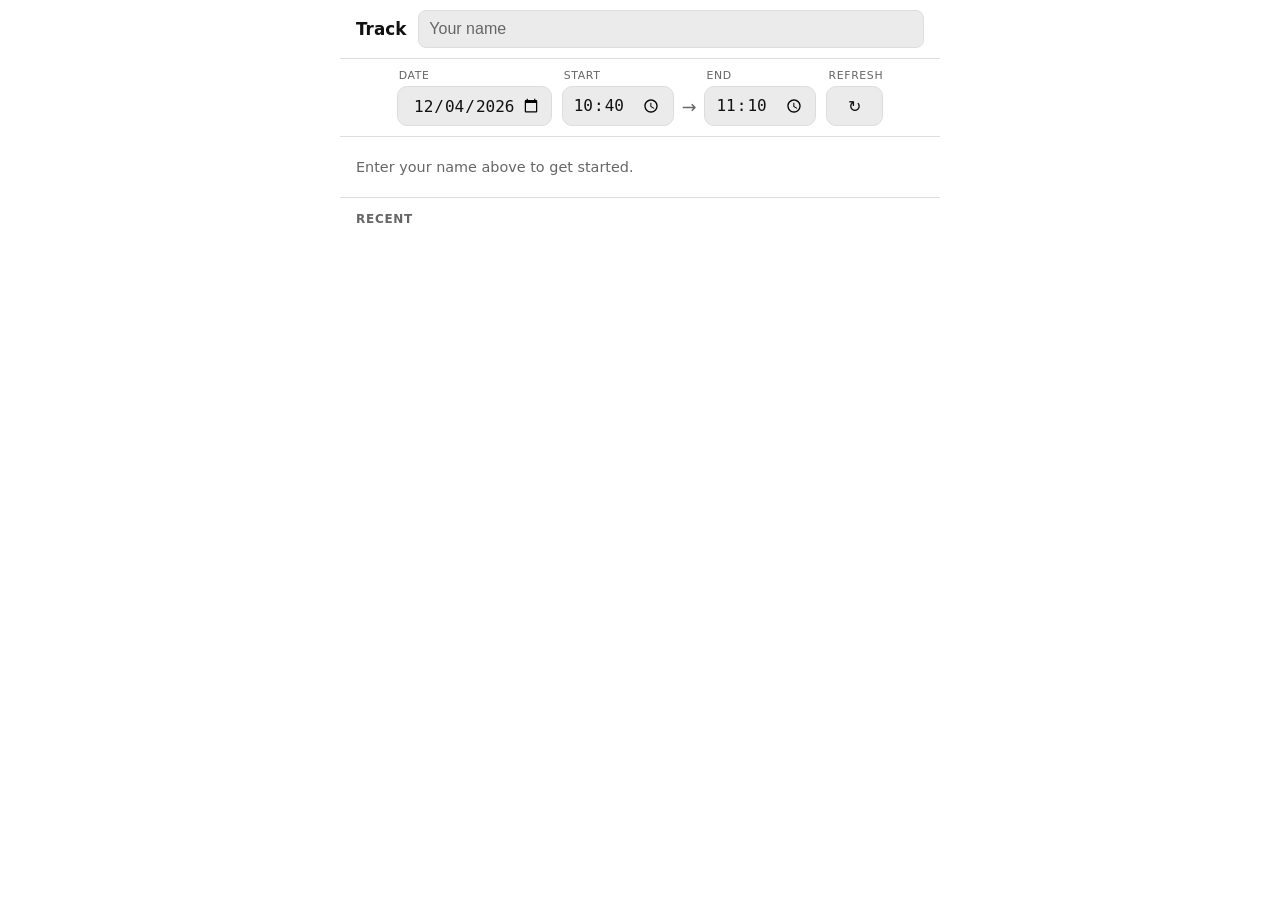
<file: mobile.html>
<!DOCTYPE html>
<html lang="en">
<head>
<meta charset="UTF-8">
<meta name="viewport" content="width=device-width, initial-scale=1, viewport-fit=cover">
<meta name="mobile-web-app-capable" content="yes">
<meta name="apple-mobile-web-app-capable" content="yes">
<meta name="apple-mobile-web-app-status-bar-style" content="default">
<meta name="apple-mobile-web-app-title" content="TrackTime">
<meta name="theme-color" content="#FFFFFF" media="(prefers-color-scheme: light)">
<meta name="theme-color" content="#1A1A1A" media="(prefers-color-scheme: dark)">
<link rel="manifest" href="./public/manifest.json">
<link rel="icon" href="/favicon.ico">
<title>TrackTime</title>
<style>
:root {
 --bg:        #FFFFFF;
 --bg-card:   #F4F4F4;
 --bg-input:  #EBEBEB;
 --text:      #111111;
 --muted:     #666666;
 --accent:    #0055CC;
 --border:    #DDDDDD;
 --danger:    #CC2200;
 --tap:       48px;
}
@media (prefers-color-scheme: dark) {
 :root {
  --bg:       #1A1A1A;
  --bg-card:  #252525;
  --bg-input: #333333;
  --text:     #EEEEEE;
  --muted:    #999999;
  --accent:   #5599FF;
  --border:   #444444;
  --danger:   #FF5533;
 }
}
* { box-sizing: border-box; margin: 0; padding: 0; }
body {
 background: var(--bg);
 color: var(--text);
 font-family: system-ui, -apple-system, Helvetica, Arial, sans-serif;
 font-size: 16px;
 max-width: 600px;
 margin: 0 auto;
 padding-bottom: calc(24px + env(safe-area-inset-bottom, 0px));
}
a { color: var(--accent); }

/* Header */
header {
 position: sticky;
 top: 0;
 background: var(--bg);
 border-bottom: 1px solid var(--border);
 padding: 10px 16px;
 display: flex;
 align-items: center;
 gap: 12px;
 z-index: 10;
}
h1 { font-size: 1.05em; font-weight: 700; flex: 0 0 auto; }
h1 a { color: var(--text); text-decoration: none; }
#subject-wrap { flex: 1; min-width: 0; }
#subject {
 width: 100%;
 background: var(--bg-input);
 border: 1px solid var(--border);
 border-radius: 8px;
 color: var(--text);
 font-size: 1em;
 height: 38px;
 padding: 0 10px;
}
#subject::placeholder { color: var(--muted); }

/* Time bar */
#time-bar {
 display: flex;
 align-items: center;
 justify-content: center;
 gap: 10px;
 padding: 10px 16px;
 border-bottom: 1px solid var(--border);
 flex-wrap: wrap;
}
.time-range {
 display: flex;
 align-items: flex-end;
 justify-content: center;
 gap: 8px;
 flex-wrap: wrap;
}
.time-group {
 display: flex;
 align-items: flex-end;
 gap: 8px;
}
.time-field {
 display: flex;
 flex-direction: column;
 gap: 4px;
}
.time-label {
 font-size: 0.68em;
 color: var(--muted);
 text-transform: uppercase;
 letter-spacing: 0.06em;
 margin-left: 2px;
}
.time-input {
 width: 112px;
 background: var(--bg-input);
 border: 1px solid var(--border);
 border-radius: 10px;
 color: var(--text);
 font-size: 1em;
 height: 40px;
 padding: 0 10px;
 font-variant-numeric: tabular-nums;
}
.time-input:focus {
 outline: 2px solid rgba(0, 85, 204, 0.2);
 border-color: var(--accent);
}
.tarrow {
  color: var(--muted);
  font-size: 1.1em;
  padding-bottom: 0.5em;
}
.tadj {
  background: var(--bg-input);
  border: 1px solid var(--border);
  border-radius: 10px;
  color: var(--text);
  font-size: 1em;
  height: 40px;
  padding: 0 10px;
  font-variant-numeric: tabular-nums;  
}
/* Sections */
.section { padding: 14px 16px; }
.section + .section { border-top: 1px solid var(--border); }
.section-title {
 font-size: 0.75em;
 font-weight: 700;
 color: var(--muted);
 text-transform: uppercase;
 letter-spacing: 0.06em;
 margin-bottom: 10px;
}

/* Suggestion cards */
.sug-card {
 background: var(--bg-card);
 border: 1px solid var(--border);
 border-radius: 12px;
 padding: 14px 16px;
 margin-bottom: 10px;
 cursor: pointer;
 -webkit-tap-highlight-color: transparent;
 user-select: none;
 min-height: var(--tap);
 transition: transform 0.08s;
}
.sug-card:active {
 background: var(--accent);
 color: #FFF;
 border-color: var(--accent);
 transform: scale(0.98);
}
.sug-card:active .sug-meta { color: rgba(255,255,255,0.75); }
.sug-name { font-size: 1.05em; font-weight: 600; }
.sug-meta { font-size: 0.85em; color: var(--muted); margin-top: 4px; }
.btn-else {
 display: block;
 width: 100%;
 padding: 12px;
 text-align: center;
 background: transparent;
 border: 1.5px dashed var(--border);
 border-radius: 12px;
 color: var(--accent);
 font-size: 0.95em;
 cursor: pointer;
 -webkit-tap-highlight-color: transparent;
 margin-top: 4px;
}
.btn-else:active { background: var(--bg-card); }

/* Detail form */
#detail { display: none; }
.fg { margin-bottom: 14px; }
.fg label {
 display: block;
 font-size: 0.8em;
 font-weight: 700;
 color: var(--muted);
 margin-bottom: 6px;
 text-transform: uppercase;
 letter-spacing: 0.04em;
}
.fg select, .fg input[type="text"] {
 width: 100%;
 background: var(--bg-input);
 border: 1px solid var(--border);
 border-radius: 10px;
 color: var(--text);
 font-size: 1em;
 height: var(--tap);
 padding: 0 12px;
 -webkit-appearance: none;
 appearance: none;
}
.fg select { background-image: url("data:image/svg+xml,%3Csvg xmlns='http://www.w3.org/2000/svg' width='12' height='8'%3E%3Cpath d='M0 0l6 8 6-8z' fill='%23888'/%3E%3C/svg%3E"); background-repeat: no-repeat; background-position: right 12px center; padding-right: 32px; }
.with-grid { display: grid; grid-template-columns: repeat(3, 1fr); gap: 6px; }
.wopt {
 background: var(--bg-input);
 border: 1px solid var(--border);
 border-radius: 10px;
 padding: 10px 6px;
 text-align: center;
 font-size: 0.9em;
 cursor: pointer;
 min-height: var(--tap);
 display: flex;
 align-items: center;
 justify-content: center;
 -webkit-tap-highlight-color: transparent;
 user-select: none;
}
.wopt.on { background: var(--accent); color: #FFF; border-color: var(--accent); }
.comp-row {
 background: var(--bg-input);
 border: 1px solid var(--border);
 border-radius: 10px;
 padding: 12px 14px;
 cursor: pointer;
 -webkit-tap-highlight-color: transparent;
 user-select: none;
 font-size: 0.95em;
 min-height: var(--tap);
 display: flex;
 align-items: center;
}
.comp-row.on { background: var(--accent); color: #FFF; border-color: var(--accent); }
.stars { display: flex; gap: 8px; }
.star { font-size: 1.8em; cursor: pointer; -webkit-tap-highlight-color: transparent; user-select: none; }
.btn-save {
 display: block;
 width: 100%;
 background: var(--accent);
 color: #FFF;
 border: none;
 border-radius: 12px;
 font-size: 1.1em;
 font-weight: 700;
 height: 52px;
 cursor: pointer;
 -webkit-tap-highlight-color: transparent;
 margin-top: 6px;
}
.btn-save:active { opacity: 0.8; }
.btn-save:disabled { opacity: 0.5; }
.btn-delete {
 display: block;
 width: 100%;
 background: transparent;
 color: var(--danger);
 border: 1.5px solid var(--danger);
 border-radius: 12px;
 font-size: 0.95em;
 height: 44px;
 cursor: pointer;
 -webkit-tap-highlight-color: transparent;
 margin-top: 8px;
}
.btn-cancel {
 display: block;
 width: 100%;
 background: transparent;
 color: var(--muted);
 border: none;
 font-size: 0.95em;
 height: 44px;
 cursor: pointer;
 -webkit-tap-highlight-color: transparent;
 margin-top: 2px;
}

/* Recent entries */
#recent-list { list-style: none; }
.erow {
 display: flex;
 align-items: center;
 gap: 10px;
 padding: 10px 0;
 border-bottom: 1px solid var(--border);
 cursor: pointer;
 min-height: var(--tap);
 -webkit-tap-highlight-color: transparent;
}
.erow:last-child { border-bottom: none; }
.etime {
 flex: 0 0 auto;
 font-size: 0.78em;
 color: var(--muted);
 font-variant-numeric: tabular-nums;
 min-width: 5em;
}
.einfo { flex: 1; min-width: 0; }
.ename { font-weight: 600; font-size: 0.95em; }
.emeta { font-size: 0.8em; color: var(--muted); white-space: nowrap; overflow: hidden; text-overflow: ellipsis; }
.empty { color: var(--muted); font-size: 0.9em; padding: 8px 0; }

/* Toast */
#toast {
 position: fixed;
 bottom: calc(20px + env(safe-area-inset-bottom, 0px));
 left: 50%;
 transform: translateX(-50%) translateY(72px);
 background: #222;
 color: #FFF;
 padding: 10px 22px;
 border-radius: 24px;
 font-size: 0.9em;
 transition: transform 0.22s ease;
 z-index: 100;
 white-space: nowrap;
 pointer-events: none;
}
@media (prefers-color-scheme: dark) { #toast { background: #444; } }
#toast.show { transform: translateX(-50%) translateY(0); }

/* Date picker */
#date-input {
 width: 155px;
 background: var(--bg-input);
 border: 1px solid var(--border);
 border-radius: 10px;
 color: var(--text);
 font-size: 1em;
 height: 40px;
 padding: 0 10px;
 text-align: center;
 -webkit-appearance: none;
 appearance: none;
 font-variant-numeric: tabular-nums;
}
#time-bar { position: relative; flex-wrap: wrap; justify-content: center; gap: 10px; }
</style>
</head>
<body>

<header>
 <h1><a href="./mobile.html" id="h1link">Track</a></h1>
 <div id="subject-wrap">
  <input id="subject" type="text" placeholder="Your name" maxlength="30"
   autocomplete="off" autocorrect="off" autocapitalize="off" spellcheck="false">
 </div>
</header>

<div id="time-bar">
 <label class="time-field">
  <span class="time-label">Date</span>
  <input type="date" id="date-input">
 </label>
 <div class="time-range">
  <div class="time-group">
   <label class="time-field">
    <span class="time-label">Start</span>
    <input class="time-input" type="time" id="start-time" step="600">
   </label>
   <span class="tarrow">→</span>
   <label class="time-field">
    <span class="time-label">End</span>
    <input class="time-input" type="time" id="end-time" step="600">
   </label>
  </div>
 </div>
 <label class="time-field">
  <span class="time-label">Refresh</span>
  <button class="tadj" id="refresh-sug" title="Refresh suggestions">↻</button>
 </label>
</div>

<section class="section" id="sug-section">
 <div class="empty">Loading…</div>
</section>

<section class="section" id="detail">
</section>

<section class="section" id="recent-section">
 <div class="section-title">Recent</div>
 <ul id="recent-list"><li class="empty">Loading…</li></ul>
</section>

<div id="toast"></div>

<script>
const PUT_URI     = './put.php'
const GET_URI     = './get.php'
const SUGGEST_URI = './suggest.php'
const DEL_URI     = './del.php'
const TEN_MIN     = 10 * 60 * 1000
const SUBJ_KEY    = 'tracktime_subject'

const wlabels = {1:'Alone', 2:'Partner', 3:'Parent', 4:'Kids', 5:'Family', 6:'Others'}

let activities = [], locations = [], guesses = {}
let acts = {}, locs = {}
let suggestions = []
let recentEntries = []

let startDt = new Date()
let endDt   = new Date()
let endAuto = true
let startFromRecent = false

/* ── utilities ─────────────────────────────────────────────── */

function pad(v) { return v < 10 ? '0' + v : '' + v }

function dtStr(d) {
 if (!d || !d.getFullYear) return ''
 return d.getFullYear() + '-' + pad(d.getMonth()+1) + '-' + pad(d.getDate()) +
        ' ' + pad(d.getHours()) + ':' + pad(10 * Math.floor(d.getMinutes()/10)) + ':00'
}

function parseDt(str) {
 if (!str) return null
 const parts = str.indexOf('T') >= 0 ? str.split('T') : str.split(' ')
 if (parts.length < 2) return null
 const d = parts[0].split('-'), t = parts[1].split(':')
 return new Date(+d[0], +d[1]-1, +d[2], +t[0], +t[1])
}

function fmtTime(d) {
 if (!d) return ''
 const now = new Date()
 const sameDay = d.getDate()===now.getDate() && d.getMonth()===now.getMonth() && d.getFullYear()===now.getFullYear()
 const t = pad(d.getHours()) + ':' + pad(d.getMinutes())
 if (sameDay) return t
 const yest = new Date(now); yest.setDate(yest.getDate()-1)
 if (d.getDate()===yest.getDate() && d.getMonth()===yest.getMonth()) return 'Yest ' + t
 return pad(d.getDate()) + '.' + pad(d.getMonth()+1) + '. ' + t
}

function adjMin(d, delta) {
 const r = new Date(d.getTime() + delta * 60000)
 r.setSeconds(0); r.setMilliseconds(0)
 return r
}

function roundToNext10Min(d) {
 const date = new Date(d)
 const totalMinutes = date.getHours() * 60 + date.getMinutes()
 const slotNumber = Math.ceil(totalMinutes / 10)
 const minutes = slotNumber * 10
 date.setHours(Math.floor(minutes / 60), minutes % 60, 0, 0)
 return date
}

function setDateOnly(d, year, month, day) {
 const result = new Date(d)
 result.setFullYear(year, month - 1, day)
 return result
}

function actName(id) { return acts[id]?.en || id || '' }
function locName(id)  { return id ? (locs[id]?.en  || '') : '' }

function decodeWith(val) {
 const out = []
 for (let i=1; i<=6; i++) if (val & Math.pow(2, i-1)) out.push(wlabels[i])
 return out
}

function esc(s) {
 if (!s) return ''
 return String(s).replace(/&/g,'&amp;').replace(/</g,'&lt;').replace(/>/g,'&gt;').replace(/"/g,'&quot;')
}

function toast(msg) {
 const el = document.getElementById('toast')
 el.textContent = msg
 el.classList.add('show')
 setTimeout(() => el.classList.remove('show'), 2500)
}

/* ── subject ────────────────────────────────────────────────── */

const subEl = document.getElementById('subject')
const params = new URLSearchParams(document.location.search)
let subject = params.get('subject') || localStorage.getItem(SUBJ_KEY) || ''
subEl.value = subject

subEl.addEventListener('change', () => {
 subject = subEl.value.trim()
 if (subject) {
  localStorage.setItem(SUBJ_KEY, subject)
  startFromRecent = false
  refresh()
 }
})

/* ── time bar ───────────────────────────────────────────────── */

const startTimeInput = document.getElementById('start-time')
const endTimeInput = document.getElementById('end-time')

function fmtTimeInput(d) {
 if (!d || !d.getHours) return ''
 return pad(d.getHours()) + ':' + pad(d.getMinutes())
}

function setTimeFromInput(target, value) {
 const match = /^([0-1]?\d|2[0-3]):([0-5]\d)$/.exec(value || '')
 if (!match) return target
 const [hours, minutes] = match.slice(1).map(Number)
 const date = new Date(target)
 date.setHours(hours, minutes, 0, 0)
 return date
}

function updateBar() {
 const dateStr = pad(endDt.getFullYear()) + '-' + pad(endDt.getMonth()+1) + '-' + pad(endDt.getDate())
 document.getElementById('date-input').value = dateStr
 startTimeInput.value = fmtTimeInput(startDt)
 endTimeInput.value = fmtTimeInput(endDt)
}

startTimeInput.addEventListener('input', () => {
 startDt = setTimeFromInput(startDt, startTimeInput.value)
 updateBar()
})

endTimeInput.addEventListener('input', () => {
 endDt = setTimeFromInput(endDt, endTimeInput.value)
 endAuto = false
 updateBar()
})

document.getElementById('date-input').addEventListener('change', (e) => {
 const parts = e.target.value.split('-')
 if (parts.length === 3) {
  const [y, m, d] = [+parts[0], +parts[1], +parts[2]]
  startDt = setDateOnly(startDt, y, m, d)
  endDt = setDateOnly(endDt, y, m, d)
  updateBar()
 }
})

document.getElementById('refresh-sug').onclick = fetchSuggestions

setInterval(() => {
 if (!endAuto) return
 const now = new Date()
 if ((now - endDt) < 20 * 60000) {
  endDt = roundToNext10Min(now)
  updateBar()
 }
}, TEN_MIN)

/* ── reference data ─────────────────────────────────────────── */

async function loadRef() {
 const [ar, lr, gr] = await Promise.all([
  fetch('./activities.json'), fetch('./locations.json'), fetch('./guesses.json')
 ])
 activities = await ar.json()
 locations  = await lr.json()
 guesses    = await gr.json()
 for (const cat of activities) {
  if (cat.activities) for (const a of cat.activities) acts[a.id] = a
  else if (cat.id) acts[cat.id] = cat
 }
 for (const cat of locations) {
  if (cat.options) for (const l of cat.options) locs[l.id] = l
  else if (cat.id) locs[cat.id] = cat
 }
}

/* ── suggestions ────────────────────────────────────────────── */

async function fetchSuggestions() {
 const sec = document.getElementById('sug-section')
 if (!subject) {
  sec.innerHTML = '<p class="empty">Enter your name above to get started.</p>'
  return
 }
 sec.innerHTML = '<div class="empty">Loading suggestions…</div>'
 try {
  const duration = (endDt - startDt) / 60000
  const sugTime = duration > 120 ? startDt : endDt
  const url = `${SUGGEST_URI}?subject=${encodeURIComponent(subject)}&starttime=${encodeURIComponent(dtStr(sugTime))}`
  const resp = await fetch(url)
  suggestions = await resp.json()
 } catch(e) {
  suggestions = []
 }
 renderSuggestions()
}

function renderSuggestions() {
 const sec = document.getElementById('sug-section')
 let html = '<div class="section-title">What are you doing?</div>'

 if (!suggestions.length) {
  html += '<p class="empty">No suggestions yet — log a few entries first.</p>'
 } else {
  for (let i=0; i<suggestions.length; i++) {
   const s = suggestions[i]
   const name = esc(actName(s.mainaction))
   const side = s.sideaction ? ' <small>+ ' + esc(actName(s.sideaction)) + '</small>' : ''
   const loc  = s.location ? esc(locName(s.location)) : ''
   const with_ = decodeWith(s.with || 0)
   const withStr = with_.length && with_[0] !== 'Alone' ? esc(with_.join(', ')) : ''
   const meta = [loc, withStr].filter(Boolean).join(' · ')
   html += `<div class="sug-card" data-i="${i}"><div class="sug-name">${name}${side}</div>${meta ? `<div class="sug-meta">${meta}</div>` : ''}</div>`
  }
 }
 html += '<button class="btn-else" id="btn-else">Something else…</button>'
 sec.innerHTML = html

 sec.querySelectorAll('.sug-card').forEach(card => {
  card.addEventListener('click', () => openForm(suggestions[+card.dataset.i], null))
 })
 document.getElementById('btn-else').addEventListener('click', openManual)
}

/* ── detail form ────────────────────────────────────────────── */

function buildActOptions(sel) {
 let h = ''
 for (const cat of activities) {
  if (cat.activities) {
   h += `<optgroup label="${esc(cat.en)}">`
   for (const a of cat.activities) h += `<option value="${a.id}"${a.id===sel?' selected':''}>${esc(a.en)}</option>`
   h += '</optgroup>'
  } else if (cat.id) {
   h += `<option value="${cat.id}"${cat.id===sel?' selected':''}>${esc(cat.en)}</option>`
  }
 }
 return h
}

function buildLocOptions(sel) {
 let h = '<option value="">Unspecified</option>'
 for (const cat of locations) {
  if (cat.options) {
   h += `<optgroup label="${esc(cat.en)}">`
   for (const l of cat.options) h += `<option value="${l.id}"${l.id==sel?' selected':''}>${esc(l.en)}</option>`
   h += '</optgroup>'
  } else if (cat.id) {
   h += `<option value="${cat.id}"${cat.id==sel?' selected':''}>${esc(cat.en)}</option>`
  }
 }
 return h
}

function openForm(data, entryId) {
 const sec = document.getElementById('detail')
 sec.style.display = 'block'

 if (entryId) {
  const entryStart = parseDt(data.starttime)
  const entryEnd   = parseDt(data.endtime)
  if (entryStart) startDt = entryStart
  if (entryEnd)   { endDt = entryEnd; endAuto = false }
  updateBar()
 }

 const withVal = data?.with != null ? +data.with : 1
 let withHtml = ''
 for (let i=1; i<=6; i++) {
  const on = !!(withVal & Math.pow(2, i-1))
  withHtml += `<div class="wopt${on?' on':''}" data-v="${i}">${wlabels[i]}</div>`
 }

 const rating = +(data?.rating || 0)
 let starHtml = ''
 for (let i=1; i<=5; i++) starHtml += `<span class="star" data-v="${i}">${i<=rating?'★':'☆'}</span>`

 sec.innerHTML = `
  <div class="section-title">${entryId ? 'Edit entry' : 'New entry'}</div>
  <div class="fg"><label>Activity</label><select id="f-main">${buildActOptions(data?.mainaction)}</select></div>
  <div class="fg"><label>Parallel activity</label><select id="f-side"><option value="">None</option>${buildActOptions(data?.sideaction)}</select></div>
  <div class="fg"><label>Location</label><select id="f-loc">${buildLocOptions(data?.location)}</select></div>
  <div class="fg"><label>With whom</label><div class="with-grid" id="wg">${withHtml}</div></div>
  <div class="fg"><div class="comp-row${data?.usecomputer?' on':''}" id="comp">Using computer</div></div>
  <div class="fg"><label>Description</label><input type="text" id="f-desc" value="${esc(data?.description||'')}" maxlength="255" placeholder="optional"></div>
  <div class="fg"><label>Rating</label><div class="stars" id="stars">${starHtml}</div></div>
  <button class="btn-save" id="btn-save">Save</button>
  ${entryId ? `<button class="btn-delete" id="btn-del">Delete entry</button>` : ''}
  <button class="btn-cancel" id="btn-cancel">Cancel</button>
 `

 /* with-toggle */
 sec.querySelector('#wg').addEventListener('click', e => {
  const opt = e.target.closest('.wopt')
  if (!opt) return
  const v = +opt.dataset.v
  if (v === 1) {
   sec.querySelectorAll('.wopt').forEach(o => o.classList.toggle('on', o.dataset.v==='1'))
  } else {
   sec.querySelector('[data-v="1"]').classList.remove('on')
   opt.classList.toggle('on')
  }
 })

 sec.querySelector('#comp').addEventListener('click', function() { this.classList.toggle('on') })

 sec.querySelector('#stars').addEventListener('click', e => {
  const s = e.target.closest('.star')
  if (!s) return
  const v = +s.dataset.v
  sec.querySelectorAll('.star').forEach((el, i) => { el.textContent = i < v ? '★' : '☆' })
 })

 /* activity → location guess */
 sec.querySelector('#f-main').addEventListener('change', function() {
  const g = guesses[this.value]
  if (g) sec.querySelector('#f-loc').value = g
 })

 sec.querySelector('#btn-save').addEventListener('click', () => submitForm(sec, entryId))

 if (entryId) {
  sec.querySelector('#btn-del').addEventListener('click', async () => {
   if (!confirm('Delete this entry?')) return
   try {
    const r = await fetch(DEL_URI, {method:'POST', headers:{'Content-Type':'application/x-www-form-urlencoded'}, body: new URLSearchParams({id: entryId, subject})})
    if (r.ok) { toast('Deleted'); closeForm(); await refresh() }
    else toast('Delete failed')
   } catch(e) { toast('Delete failed') }
  })
 }

 sec.querySelector('#btn-cancel').addEventListener('click', closeForm)
 sec.scrollIntoView({behavior:'smooth', block:'start'})
}

function openManual() {
 const firstAct = activities.find(c => c.activities)?.activities[0]?.id || '99'
 openForm({mainaction: firstAct, with: 1}, null)
}

function closeForm() {
 const sec = document.getElementById('detail')
 sec.style.display = 'none'
 sec.innerHTML = ''
}

async function submitForm(sec, entryId) {
 if (!subject) { toast('Enter your name first'); subEl.focus(); return }
 if (endDt <= startDt) { toast('End must be after start'); return }

 let withVal = 0
 sec.querySelectorAll('.wopt.on').forEach(o => { withVal += Math.pow(2, +o.dataset.v - 1) })
 if (!withVal) withVal = 1

 let rating = 0
 sec.querySelectorAll('.star').forEach((s, i) => { if (s.textContent==='★') rating = i+1 })

 const mainaction = sec.querySelector('#f-main').value
 const sideaction = sec.querySelector('#f-side').value
 const location   = sec.querySelector('#f-loc').value
 const desc       = sec.querySelector('#f-desc').value.trim()
 const usecomp    = sec.querySelector('#comp').classList.contains('on') ? 1 : 0

 const body = new URLSearchParams({subject, starttime: dtStr(startDt), endtime: dtStr(endDt), mainaction, with: withVal})
 if (entryId)    body.set('id',          entryId)
 if (sideaction) body.set('sideaction',  sideaction)
 if (location)   body.set('location',    location)
 if (desc)       body.set('description', desc)
 if (usecomp)    body.set('usecomputer', 1)
 if (rating)     body.set('rating',      rating)

 const btn = sec.querySelector('#btn-save')
 btn.textContent = 'Saving…'; btn.disabled = true

 try {
  const resp = await fetch(PUT_URI, {method:'POST', headers:{'Content-Type':'application/x-www-form-urlencoded'}, body})
  const result = await resp.json()
  if (Array.isArray(result) && result.length) {
   toast('Saved ✓')
   closeForm()
   /* advance time window: next entry starts where this one ended */
   startDt = new Date(endDt)
   endDt = roundToNext10Min(new Date())
   endAuto = true
   startFromRecent = true
   updateBar()
   await refresh()
  } else {
   toast('Save failed'); btn.textContent = 'Save'; btn.disabled = false
  }
 } catch(e) {
  toast('Offline — will sync later')
  closeForm()
 }
}

/* ── recent entries ─────────────────────────────────────────── */

async function getRecent() {
 if (!subject) { document.getElementById('recent-list').innerHTML = ''; return }
 try {
  const resp = await fetch(`${GET_URI}?latest=15&subject=${encodeURIComponent(subject)}`)
  recentEntries = await resp.json()
  renderRecent()
  /* set start time from the last entry's end, if plausible and not yet set */
  if (!startFromRecent && recentEntries.length) {
   const last = recentEntries[0]
   const lastEnd = parseDt(last.endtime)
   if (lastEnd) {
    startDt = lastEnd
    if ((new Date() - lastEnd) < 4 * 3600000) {
      endDt = roundToNext10Min(new Date(lastEnd.getTime() + 30 * 60000))      
    }
    startFromRecent = true
    updateBar()
   }
  }
 } catch(e) { console.warn('getRecent failed', e) }
}

function renderRecent() {
 const list = document.getElementById('recent-list')
 if (!recentEntries.length) {
  list.innerHTML = '<li class="empty">No entries yet.</li>'
  return
 }
 list.innerHTML = recentEntries.map(e => {
  const name = esc(actName(e.mainaction))
  const loc  = e.location ? esc(locName(e.location)) : ''
  const with_ = decodeWith(+(e.with)||0)
  const withStr = with_.length && !(with_.length===1 && with_[0]==='Alone') ? esc(with_.join(', ')) : ''
  const meta = [loc, withStr].filter(Boolean).join(' · ')
  const start = parseDt(e.starttime)
  const end   = parseDt(e.endtime)
  const timeStr = esc(fmtTime(start)) + '–' + esc(fmtTime(end))
  return `<li class="erow" data-id="${esc(e.id)}"><div class="etime">${timeStr}</div><div class="einfo"><div class="ename">${name}</div>${meta?`<div class="emeta">${meta}</div>`:''}</div></li>`
 }).join('')
 list.querySelectorAll('.erow').forEach(row => {
  row.addEventListener('click', () => {
   const entry = recentEntries.find(e => e.id == row.dataset.id)
   if (entry) openForm(entry, entry.id)
  })
 })
}

/* ── init ───────────────────────────────────────────────────── */

async function refresh() {
 await Promise.all([fetchSuggestions(), getRecent()])
}

async function init() {
 endDt = roundToNext10Min(new Date())
 startDt = new Date(endDt.getTime() - 30 * 60000)

 await loadRef()

 if (!subject) {
  document.getElementById('sug-section').innerHTML = '<p class="empty">Enter your name above to get started.</p>'
  document.getElementById('recent-list').innerHTML = ''
  updateBar()
  return
 }

 try {
  const resp = await fetch(`${GET_URI}?latest=1&subject=${encodeURIComponent(subject)}`)
  const entries = await resp.json()
  if (entries.length) {
   const lastEnd = parseDt(entries[0].endtime)
   if (lastEnd && (new Date() - lastEnd) < 4 * 3600000) {
    startDt = lastEnd
   }
  }
 } catch(e) { console.warn('init getRecent failed', e) }

 updateBar()
 await refresh()
}

;(async () => {
 try {
  const reg = await navigator.serviceWorker?.register('service-worker.js', {scope:'./'})
  if (reg?.active) reg.active.postMessage('Ready!')
  navigator.serviceWorker?.addEventListener('message', e => {
   if (Array.isArray(e.data) && e.data.length) { recentEntries = e.data; renderRecent() }
  })
 } catch(e) { console.warn('SW registration failed:', e) }
})()

window.addEventListener('load', init)
</script>
</body>
</html>
</file>
